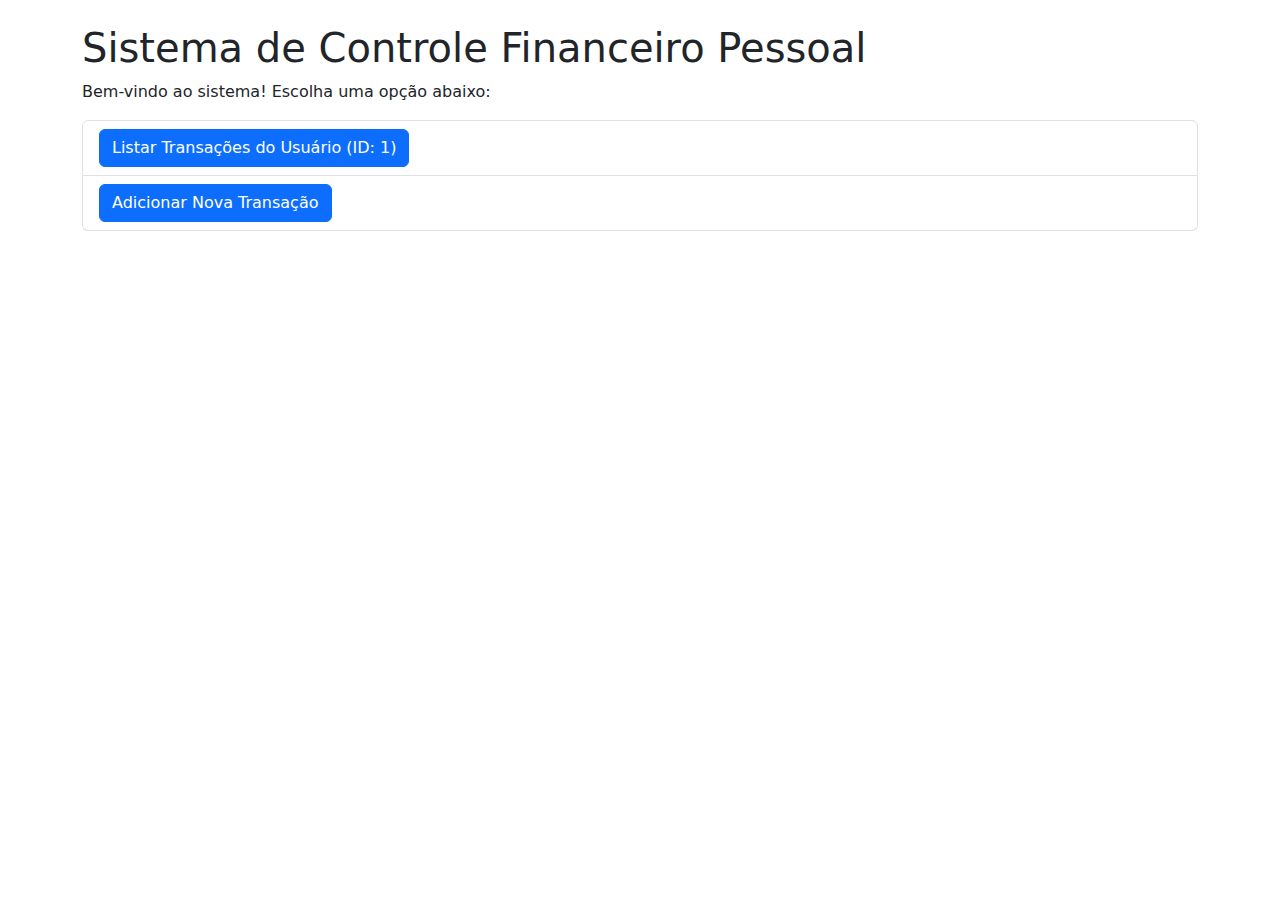
<file: src/main/resources/templates/index.html>
<!DOCTYPE html>
<html xmlns:th="http://www.thymeleaf.org">
<head>
    <title>Personal Finance System</title>
    <meta charset="UTF-8"/>
    <link href="https://cdn.jsdelivr.net/npm/bootstrap@5.3.0/dist/css/bootstrap.min.css" rel="stylesheet"/>
    <link rel="stylesheet" th:href="@{/css/style.css}"/>
</head>
<body>
    <div class="container">
        <h1 class="mt-4">Sistema de Controle Financeiro Pessoal</h1>
        <p>Bem-vindo ao sistema! Escolha uma opção abaixo:</p>
        <ul class="list-group">
            <li class="list-group-item">
                <a th:href="@{/transactions/1}" class="btn btn-primary">Listar Transações do Usuário (ID: 1)</a>
            </li>
            <li class="list-group-item">
                <a th:href="@{/transactions/new-transaction}" class="btn btn-primary">Adicionar Nova Transação</a>
            </li>
        </ul>
    </div>
</body>
</html>
</file>
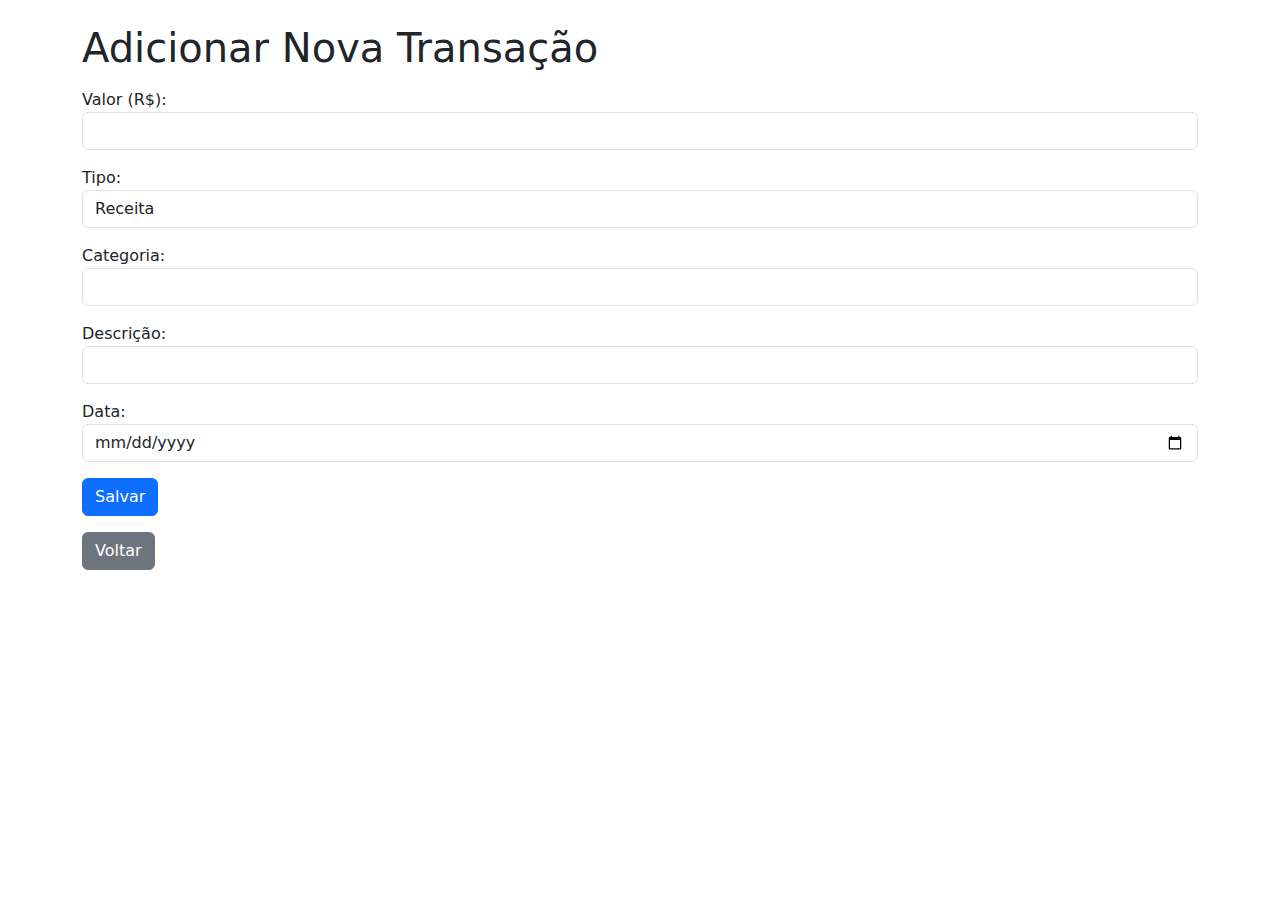
<file: src/main/resources/templates/new-transaction.html>
<!DOCTYPE html>
<html lang="pt-BR" xmlns:th="http://www.thymeleaf.org">
<head>
    <title>New Transaction</title>
    <meta charset="UTF-8"/>
    <link href="https://cdn.jsdelivr.net/npm/bootstrap@5.3.0/dist/css/bootstrap.min.css" rel="stylesheet"/>
    <link rel="stylesheet" th:href="@{/css/style.css}"/>
</head>
<body>
    <div class="container">
        <h1 class="mt-4">Adicionar Nova Transação</h1>
        <form th:action="@{/transactions/new-transaction}" th:object="${transaction}" method="post" class="mt-3">
            <div class="form-group mb-3">
                <label for="value">Valor (R$):</label>
                <input type="number" th:field="*{value}" id="value" class="form-control" step="0.01" required/>
            </div>
            <div class="form-group mb-3">
                <label for="transactionType">Tipo:</label>
                <select th:field="*{transactionType}" id="transactionType" class="form-control">
                    <option value="receita">Receita</option>
                    <option value="despesa">Despesa</option>
                </select>
            </div>
            <div class="form-group mb-3">
                <label for="categoryId">Categoria:</label>
                <select th:field="*{category.categoryId}" id="categoryId" class="form-control">
                    <option th:each="category : ${categories}" 
                            th:value="${category.categoryId}" 
                            th:text="${category.categoryName}"></option>
                </select>
            </div>
            <div class="form-group mb-3">
                <label for="transactionDescription">Descrição:</label>
                <input type="text" th:field="*{transactionDescription}" id="transactionDescription" class="form-control"/>
            </div>
            <div class="form-group mb-3">
                <label for="transactionDate">Data:</label>
                <input type="date" th:field="*{transactionDate}" id="transactionDate" class="form-control" required/>
            </div>
            <input type="hidden" th:field="*{user.userId}" value="1"/>
            <button type="submit" class="btn btn-primary">Salvar</button>
        </form>
        <a th:href="@{/}" class="btn btn-secondary mt-3">Voltar</a>
    </div>
</body>
</html>
</file>
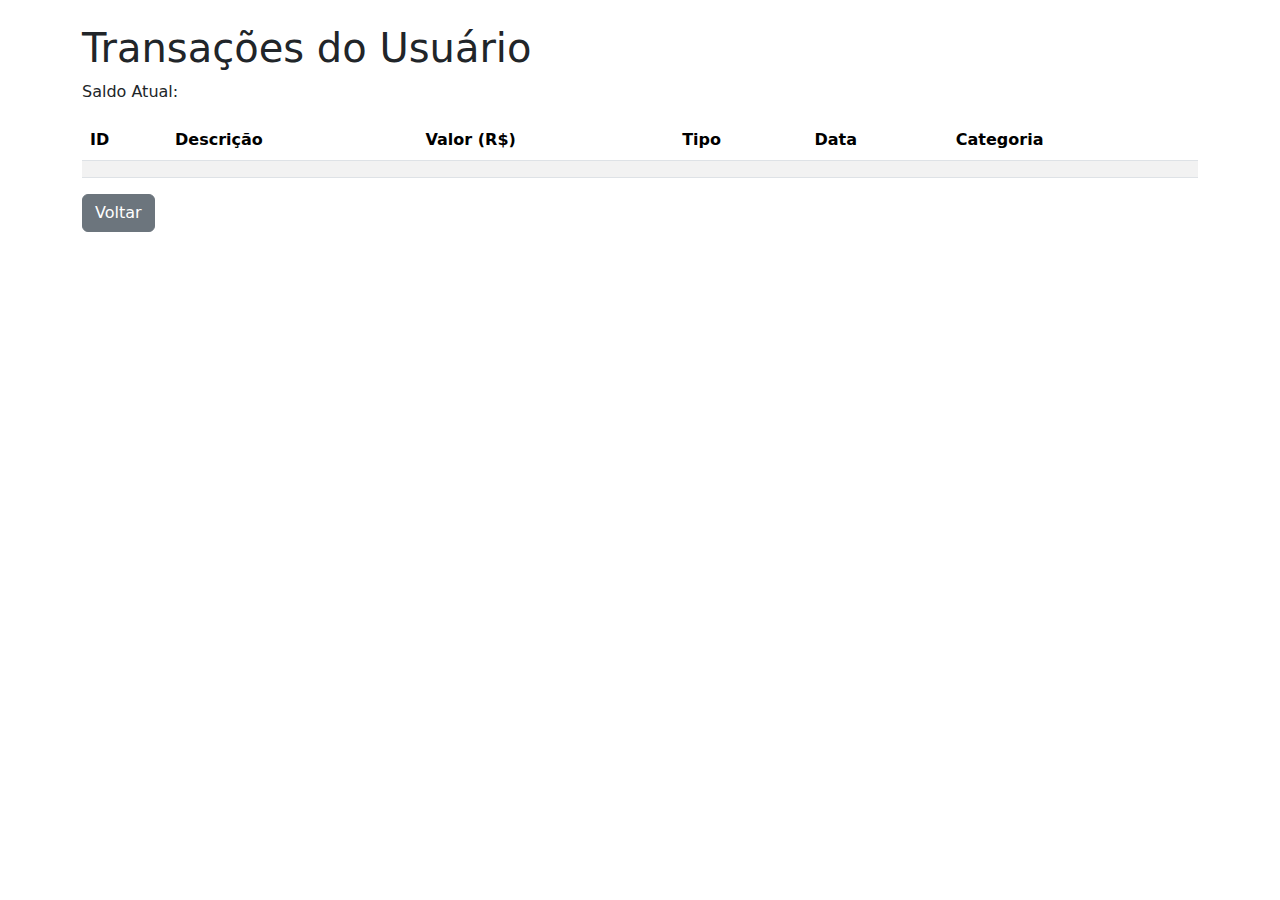
<file: src/main/resources/templates/transactions.html>
<!DOCTYPE html>
<html lang="pt-BR" xmlns:th="http://www.thymeleaf.org">
<head>
    <title>Financial Transactions</title>
    <meta charset="UTF-8"/>
    <link href="https://cdn.jsdelivr.net/npm/bootstrap@5.3.0/dist/css/bootstrap.min.css" rel="stylesheet"/>
    <link rel="stylesheet" th:href="@{/css/style.css}"/>
</head>
<body>
    <div class="container">
        <h1 class="mt-4">Transações do Usuário</h1>
        <p>Saldo Atual: <span th:text="${balance}"></span></p>
        <table class="table table-striped">
            <thead>
                <tr>
                    <th>ID</th>
                    <th>Descrição</th>
                    <th>Valor (R$)</th>
                    <th>Tipo</th>
                    <th>Data</th>
                    <th>Categoria</th>
                </tr>
            </thead>
            <tbody>
                <tr th:each="transaction : ${transactions}">
                    <td th:text="${transaction.transactionId}"></td>
                    <td th:text="${transaction.transactionDescription}"></td>
                    <td th:text="${transaction.value}"></td>
                    <td th:text="${transaction.transactionType}"></td>
                    <td th:text="${transaction.transactionDate}"></td>
                    <td th:text="${transaction.category.categoryName}"></td>
                </tr>
            </tbody>
        </table>
        <a th:href="@{/}" class="btn btn-secondary">Voltar</a>
    </div>
</body>
</html>
</file>
